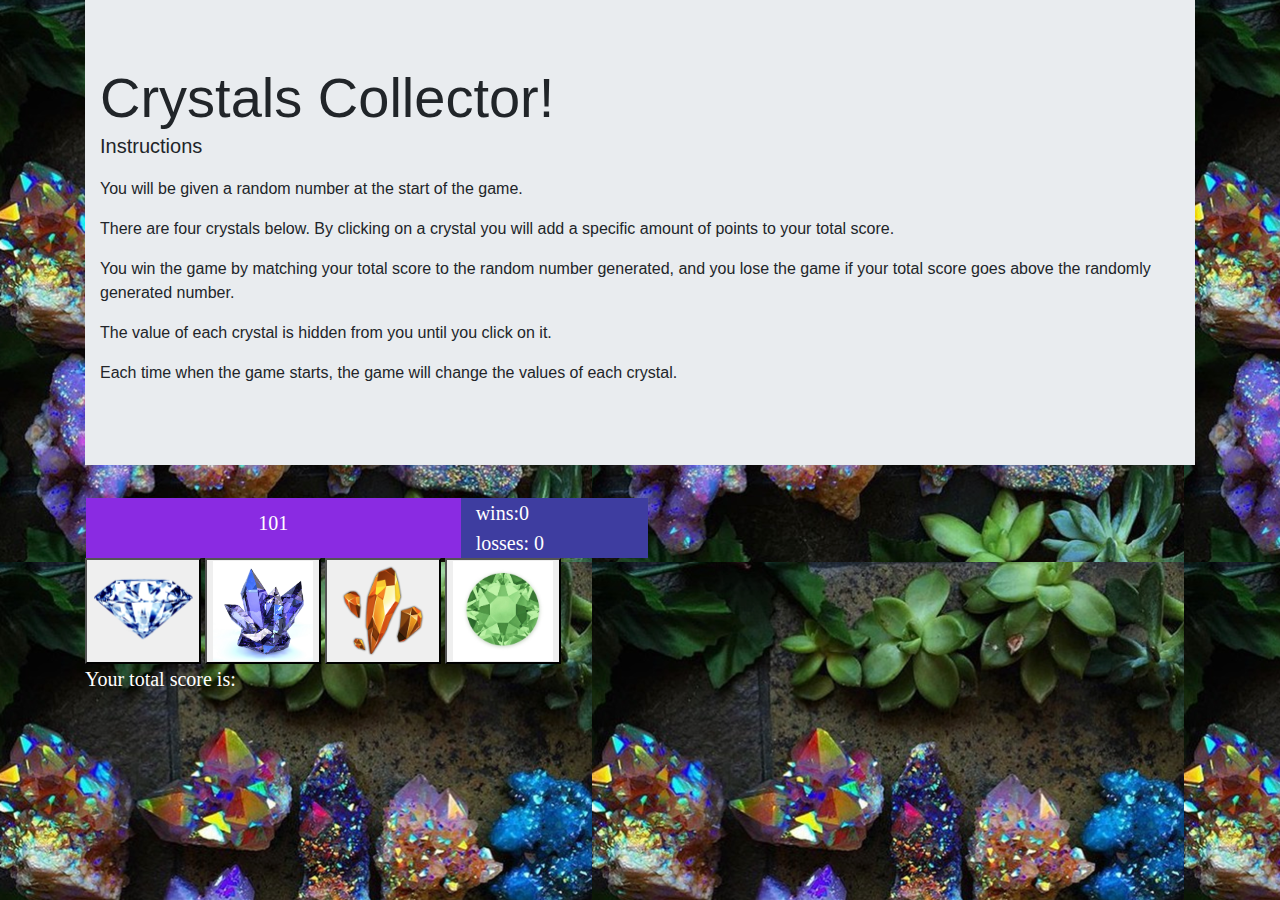
<file: index.html>
<!DOCTYPE html>
<html lang="en">

<head>
  <meta charset="UTF-8">
  <meta name="viewport" content="width=device-width, initial-scale=1.0">
  <meta http-equiv="X-UA-Compatible" content="ie=edge">

  <link rel="stylesheet" href="https://cdnjs.cloudflare.com/ajax/libs/twitter-bootstrap/4.1.3/css/bootstrap.min.css">
  <link rel="stylesheet" href="https://use.fontawesome.com/releases/v5.3.1/css/all.css">
  <link rel="stylesheet" href="assets/css/style.css">

  <title>Crystal Collector Game</title>
</head>

<body>
  <div class="container">
    <div class="jumbotron jumbotron-fluid">
      <div class="container">
        <h1 class="display-4">Crystals Collector!</h1>
        <p class="lead">Instructions</p>
        <p>You will be given a random number at the start of the game.</p>
        <p>There are four crystals below. By clicking on a crystal you will add a specific amount of points to your
          total score.</p>
        <p>You win the game by matching your total score to the random number generated, and you lose the game if your
          total score goes above the randomly generated number.</p>
        <p>The value of each crystal is hidden from you until you click on it.</p>
        <p>Each time when the game starts, the game will change the values of each crystal.</p>
      </div>
    </div>


    <div class="row">
      <div class="col-5">
      </div>
    </div>

    <div class="instructions">


      <div class="row edge">
        <div class="col-4 targetnumber">

        </div>

        <div class="col-2 score">
          <div id="wins"></div>



          <div id="losses"></div>


        </div>

      </div>

      <div class="row">
        <div class="col-12">
          <div class="crystal" id="diamond">
            <button id="diamondBtn"> <img src="assets/images/diamondCrystal.jpeg" /> </button>
          </div>
          <div class="crystal" id="tigereye">
            <button id="purpleBtn"> <img src="assets/images/purpleCrystal.jpg" /></button>
          </div>
          <div class="crystal" id="browncrystal">
            <button id="brownBtn"> <img src="assets/images/brownCrystal.jpeg" /></button>
          </div>
          <div class="crystal" id="greencrystal">
            <button id="greenBtn"> <img src="assets/images//greenCrystal.jpg" /></button>
          </div>
        </div>
      </div>

      <div class="totalscore">Your total score is:</div>

      <div class="totalnumber">

      </div>
    </div>

  </div>


  <div class="game"></div>

  <script src="https://ajax.googleapis.com/ajax/libs/jquery/3.3.1/jquery.min.js"></script>
  <script type="text/javascript" src="assets/javascript/game.js"></script>
</body>

</html>
</file>
<file: assets/css/style.css>
body {
  background-image: url(../images/background4.png);
}

h1{
  margin: 0 auto;
}

.edge{
  margin-left: 1px;
}

.instructions{
  width: 100%;
  color: white;
  margin-bottom: 10px;
  font-family: Georgia, 'Times New Roman', Times, serif;

}

.score{
  background-color:#3E3DA0;
  font-family: Georgia, 'Times New Roman', Times, serif;
  font-size: 20px;

}

.targetnumber{
  background-color: blueviolet;
  font-family: Georgia, 'Times New Roman', Times, serif;
  font-size: 20px;
  text-align: center;
  padding-top: 10px;
}

.crystal img{
  width:100px;
  height: 100px;
}

.crystal {
  display: inline-block;
  width: auto;
}

.totalscore, .totalnumber{
  font-family: Georgia, 'Times New Roman', Times, serif;
  font-size: 20px;
  font:bolder;
}
</file>
